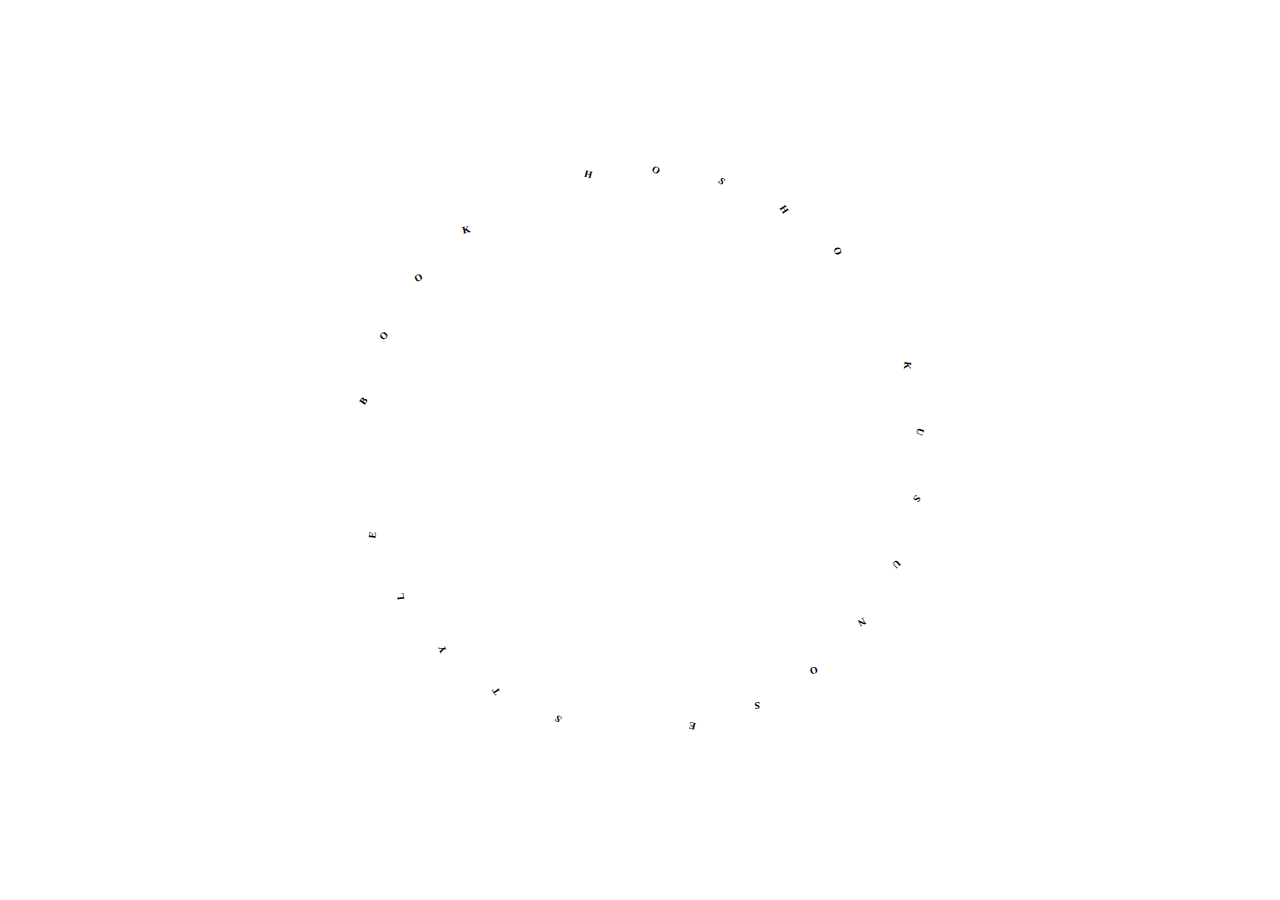
<file: circle-text-motion/index.html>
<!DOCTYPE html>
<html lang="ja">
  <head>
    <meta charset="UTF-8" />
    <meta name="viewport" content="width=device-width, initial-scale=1.0" />
    <title>circle-text-motion</title>

    <link rel="stylesheet" href="../reset.css" />
    <link rel="stylesheet" href="./css/style.css" />
  </head>
  <body>
    <div class="circle-wrap anime">
      <div class="circle">
        <div class="inner">
          <p class="text">HOSHO KUSUNOSE STYLE BOOK</p>
        </div>
      </div>
    </div>
    <script src="./js/main.js"></script>
  </body>
</html>
</file>
<file: circle-text-motion/css/style.css>
body {
  position: relative;
  width: 100vw;
  height: 100vh;
}

.circle-wrap {
  position: absolute;
  top: 50%;
  left: 50%;
  transform: translate(-50%, -50%);
}

.circle {
  width: 240px;
  height: 240px;
  display: flex;
  justify-content: center;
  align-items: center;
}

.inner {
  animation: rotateAnime 16s infinite linear;
}
.inner p {
  font-size: 10px;
}

.inner:hover {
  animation-play-state: paused;
}

@keyframes rotateAnime {
  0% {
    transform: rotate(0deg);
  }
  50% {
    transform: rotate(180deg);
  }
  100% {
    transform: rotate(360deg);
  }
}
.circle_tx {
  position: absolute;
  inset: 0;
  font-weight: 700;
}
</file>
